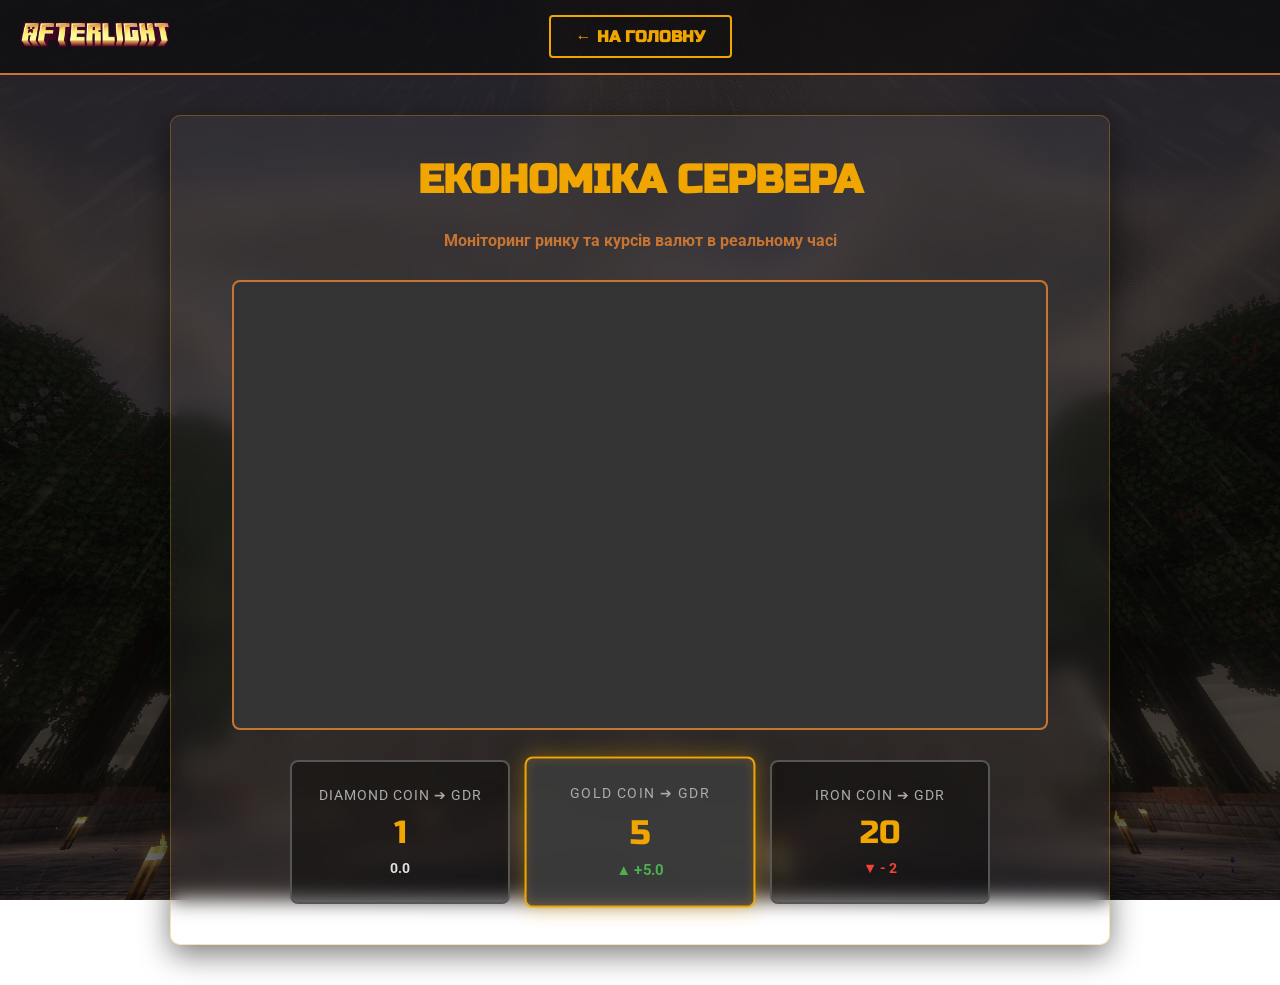
<file: Economy.html>
<!DOCTYPE html>
<html lang="uk">
<head>
    <meta charset="UTF-8">
    <link rel="icon" type="image/png" href="favicon.png">
    <title>Економіка | AfterLight S1</title>
	<link rel="stylesheet" href="style.css">
    <style>
        @import url('https://fonts.googleapis.com/css2?family=Russo+One&family=Roboto:wght@400;700&display=swap');

        * { box-sizing: border-box; }

        body {
            margin: 0;
            padding: 0;
            background-image: linear-gradient(rgba(0,0,0,0.6), rgba(0,0,0,0.6)), url('Parlament.png');
            background-attachment: fixed;
            background-position: center;
            background-repeat: no-repeat;
            background-size: cover;
            color: var(--text-color);
            font-family: 'Roboto', sans-serif;
            min-height: 100vh;
            display: flex;
            flex-direction: column;
            align-items: center;
        }

        .nav-bar {
			width: 100%;
			padding: 15px 0; /* Прибираємо бокові паддінги для точного центру */
			background: rgba(0,0,0,0.5);
			display: flex;
			justify-content: space-between; /* Розподіляє: ліво - центр - право */
			align-items: center;
			border-bottom: 2px solid var(--accent-copper);
			position: sticky; 
			top: 0; 
			z-index: 1000;
		}

		/* Додаємо порожній блок справа для балансу */
		.nav-side-right {
			flex: 1;
		}

        .nav-logo { 
			position: absolute;
			top: 22px;
			left: 20px;
			width: 150px; /* Розмір логотипу */
			height: auto;
			z-index: 1000;
			transition: transform 0.3s ease;
		}
        .nav-logo:hover { filter: drop-shadow(0 0 8px var(--accent-brass)); }

        /* Контейнер */
        .container {
            max-width: 940px;
            width: 95%;
            margin: 40px auto;
            background: var(--panel-bg);
            padding: 40px;
            border-radius: 10px;
            border: 1px solid #444;
            backdrop-filter: blur(10px);
            text-align: center;
			background: rgba(255, 255, 255, 0.05) !important; /* Дуже тонка біла основа */
			backdrop-filter: blur(10px); /* Розмиття того, що ПІД контейнером */
			-webkit-backdrop-filter: blur(15px); /* Для iPhone/Safari */
			
			/* Латунна рамка зі світінням */
			border: 1px solid rgba(240, 165, 0, 0.3);
			box-shadow: 0 10px 30px rgba(0, 0, 0, 0.5);
        }

        h1 {
            font-family: 'Russo One', sans-serif;
            color: var(--accent-brass);
            font-size: 2.5rem;
            margin-top: 0;
            text-transform: uppercase;
        }

        /* Діаграма */
        .chart-wrapper {
			max-width: 850px; 
			width: 95%;
			height: 450px;
			margin: 30px auto; 
			border: 2px solid var(--accent-copper);
			border-radius: 8px;
			background: #333333; 
			overflow: hidden; /* Це важливо: воно відріже все, що вилізе за край */
			position: relative;
		}

		.chart-wrapper iframe {
			/* Робимо iframe ШИРШИМ за сам контейнер на 5% */
			width: 105% !important; 
			height: 100%;
			border: none;
			display: block;
			
			/* Зміщуємо вліво, щоб шкала цифр залишилась, а пустий край справа виліз за рамку */
			margin-left: 0; 
			
			/* Додатковий фікс: якщо справа все ще багато місця, 
			   можна додати трансформацію */
			transform: scaleX(1.04); 
			transform-origin: left;
		}
		
        /* Картки курсів */
        .exchange-rates {
            display: flex;
            justify-content: center;
            gap: 20px;
            flex-wrap: wrap;
            margin-top: 30px;
        }

        .rate-card {
            background: var(--card-dark);
            border: 2px solid #555;
            padding: 25px;
            border-radius: 8px;
            min-width: 220px;
            transition: 0.3s;
        }

        .rate-card:hover {
            border-color: var(--accent-brass);
            transform: translateY(-5px);
            box-shadow: 0 5px 15px rgba(0,0,0,0.3);
        }

        .rate-label {
            font-size: 0.85rem;
            color: #aaa;
            margin-bottom: 10px;
            letter-spacing: 1px;
        }

        .rate-value {
            font-family: 'Russo One', sans-serif;
            font-size: 2rem;
            color: var(--accent-brass);
        }

        .rate-trend {
            font-size: 0.9rem;
            margin-top: 8px;
            font-weight: bold;
        }

        .up { color: #4caf50; }
        .down { color: #f44336; }

        /* Адаптивність */
        @media (max-width: 600px) {
            .corner-logo { display: none; }
            .container { padding: 20px; }
            h1 { font-size: 1.8rem; }
            .rate-card { width: 100%; }
        }
		
		/* Звичайний стан підсвіченої картки */
		.highlight-card {
			border-color: var(--accent-brass) !important;
			box-shadow: 0 0 20px rgba(240, 165, 0, 0.4), 
						inset 0 0 10px rgba(240, 165, 0, 0.2);
			
			/* Встановлюємо початковий збільшений розмір */
			transform: scale(1.05) !important; 
			z-index: 2;
			background: rgba(60, 60, 60, 0.9) !important;
			animation: pulse-glow 3s infinite ease-in-out;
			transition: transform 0.3s ease, box-shadow 0.3s ease;
		}

		/* Стан при наведенні ТІЛЬКИ для підсвіченої картки */
		.highlight-card:hover {
			/* Робимо її ще трохи більшою або залишаємо такою ж, 
			   щоб вона не "стрибала" назад */
			transform: scale(1.1) !important; 
			box-shadow: 0 0 30px rgba(240, 165, 0, 0.6), 
						inset 0 0 15px rgba(240, 165, 0, 0.3);
		}
    </style>
</head>
<body>

    <nav class="nav-bar">
        <div class="nav-side">
            <a href="index.html"><img src="logo.png" alt="Logo" class="nav-logo"></a>
        </div>
        <a href="index.html" class="back-btn">← НА ГОЛОВНУ</a>
        <div class="nav-side"></div>
    </nav>

    <div class="container">
        <h1>ЕКОНОМІКА СЕРВЕРА</h1>
        <p style="color: var(--accent-copper); font-weight: bold;">Моніторинг ринку та курсів валют в реальному часі</p>

        <div class="chart-wrapper">
            <iframe src="https://docs.google.com/spreadsheets/d/e/2PACX-1vRiviA620osuqTpYTEb-sxdsWkTt_rxaAvSG_tqe-GWJj4y4ake74q-VexpK0Rm6rmEB77rvUvS6b50/pubchart?oid=725411998&format=interactive" 	 
        scrolling="no"
        allowfullscreen></iframe>
        </div>

        <div class="exchange-rates">
            <div class="rate-card">
                <div class="rate-label">DIAMOND COIN ➔ GDR</div>
                <div class="rate-value">1</div>
                <div class="rate-trend">0.0</div>
            </div>

            <div class="rate-card highlight-card">
                <div class="rate-label">GOLD COIN ➔ GDR</div> 
                <div class="rate-value">5</div>
                <div class="rate-trend up">▲ +5.0</div>
            </div>

            <div class="rate-card">
                <div class="rate-label">IRON COIN ➔ GDR</div>
                <div class="rate-value">20</div>
                <div class="rate-trend down">▼ - 2</div>
            </div>
        </div>
    </div>

</body>
</html>
</file>
<file: style.css>
html, body {
    width: 100%;
    overflow-x: hidden;
    padding: 0;
	margin: 0;
}

.back-btn {
	position: relative;
	color: var(--accent-brass) !important;
	text-decoration: none;
	font-weight: bold;
	font-family: 'Russo One', sans-serif;
	border: 2px solid var(--accent-brass) !important;
	padding: 10px 25px;
	border-radius: 4px;
	transition: all 0.4s ease-in-out;		
	white-space: nowrap;		
	display: inline-block;				
	z-index: 1;				

	/* Вимикаємо фон повністю у звичайному стані */
	background-image: none !important; 
	background-color: transparent !important;
}

.back-btn:hover {
	color: #c87533 !important;
	border-color: #c87533 !important;
			
	/* Вмикаємо градієнт ТІЛЬКИ при наведенні */
	background-image: linear-gradient(120deg, 
		transparent 0%, 
		rgba(240, 165, 0, 0.4) 50%, 
		transparent 100%) !important;
	background-size: 200% 100% !important;
	background-color: rgba(240, 165, 0, 0.1) !important;
			
	transform: scale(1.05);
	box-shadow: 0 0 15px rgba(240, 165, 0, 0.3);
	animation: lightFlow 3s infinite linear;
}

@keyframes lightFlow {
	0% { background-position: 200% 0; }
	100% { background-position: -200% 0; }
}

.nav-side { flex: 1; display: flex; align-items: center; }
.nav-logo { 
	position: absolute;
	top: 28.5px;
	left: 20px;
	width: 150px; /* Розмір логотипу */
	height: auto;
	z-index: 1000;
	transition: transform 0.3s ease;
}
.nav-logo:hover { filter: drop-shadow(0 0 8px var(--accent-brass)); }

/* Навігація */
.nav-bar {
    width: 100%;
    padding: 20px;
    background: rgba(0,0,0,0.5);
    display: flex;
    justify-content: center;
    border-bottom: 2px solid var(--accent-copper);
}

:root {
    --bg-color: #1a1a1a;
    --accent-brass: #f0a500;
    --accent-copper: #c87533;
    --text-color: #e0e0e0;
    --panel-bg: rgba(255, 255, 255, 0.05);
    --card-dark: rgba(0, 0, 0, 0.4);
}

@media (max-width: 600px) 
{
    .nav-bar { padding: 10px 20px; flex-direction: column; gap: 15px; }
    .container { padding: 20px; }
    h1 { font-size: 1.8rem; }
}
</file>
